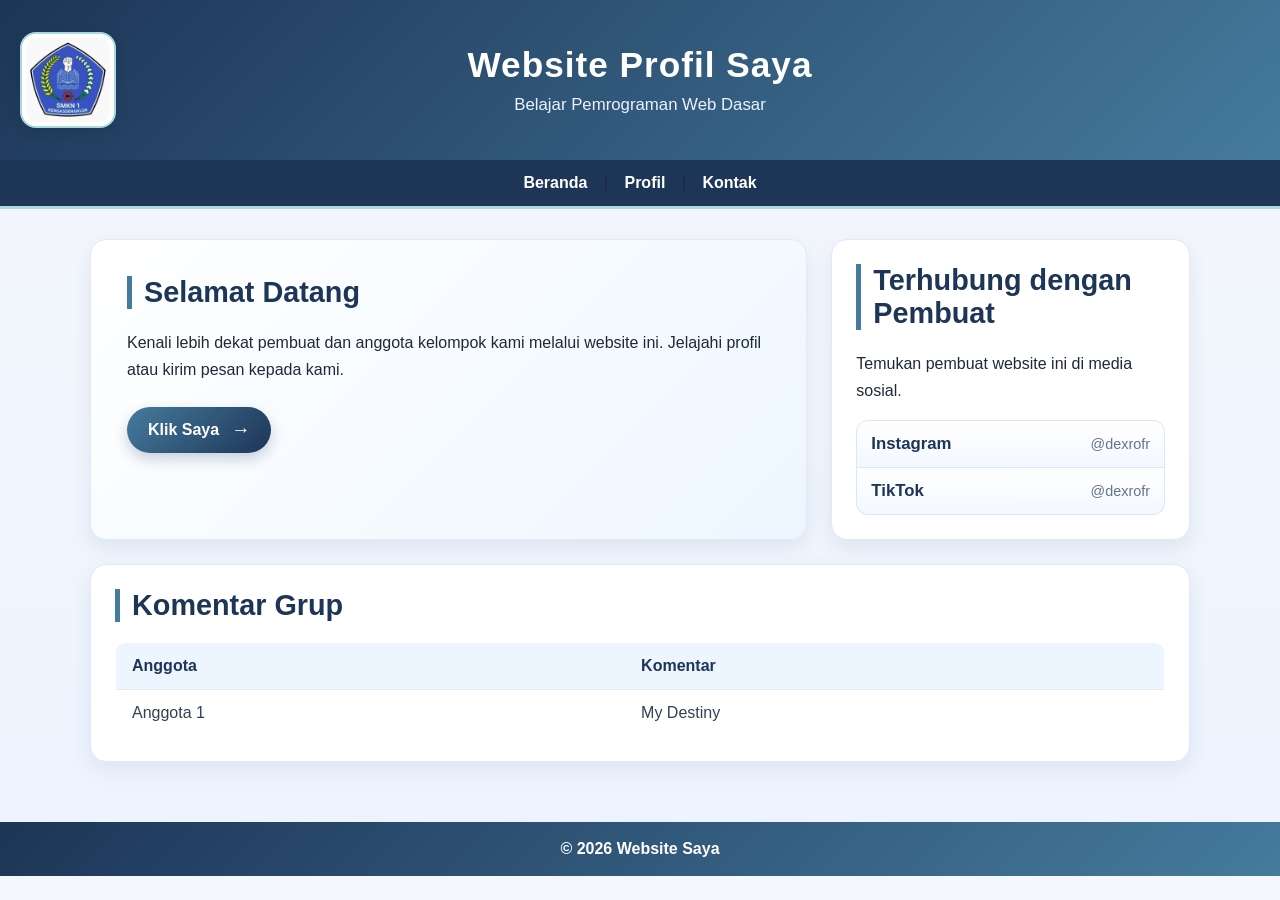
<file: index.html>
<!DOCTYPE html>
<html lang="id">
<head>
    <meta charset="UTF-8">
    <meta name="viewport" content="width=device-width, initial-scale=1.0">
    <title>Website Saya - Beranda</title>
    <link rel="stylesheet" href="style.css">
</head>
<body>

    <header class="site-header">
        <img class="school-logo" src="logosekolah.jpg" alt="Logo SMKN 1 Rengasdengklok">
        <div class="header-copy">
            <h1>Website Profil Saya</h1>
            <p>Belajar Pemrograman Web Dasar</p>
        </div>
        <span class="header-spacer" aria-hidden="true"></span>
    </header>

    <nav>
        <a href="index.html">Beranda</a> |
        <a href="about.html">Profil</a> |
        <a href="kontak.html">Kontak</a>
    </nav>

    <div class="content home-layout">
        <section class="card home-welcome">
            <h2 class="section-title">Selamat Datang</h2>
            <p>Kenali lebih dekat pembuat dan anggota kelompok kami melalui website ini. Jelajahi profil atau kirim pesan kepada kami.</p>
            <button class="greeting-button" onclick="sapa()">Klik Saya <span aria-hidden="true">&rarr;</span></button>
        </section>

        <section class="card social-panel">
            <h2 class="section-title">Terhubung dengan Pembuat</h2>
            <p>Temukan pembuat website ini di media sosial.</p>
            <div class="social-grid">
                <a class="social-item" href="https://www.instagram.com/dexrofr/" target="_blank" rel="noopener noreferrer">
                    <span class="social-platform">Instagram</span>
                    <span class="social-handle">@dexrofr</span>
                </a>
                <a class="social-item" href="https://www.tiktok.com/@dexrofr" target="_blank" rel="noopener noreferrer">
                    <span class="social-platform">TikTok</span>
                    <span class="social-handle">@dexrofr</span>
                </a>
            </div>
        </section>

        <section class="card feeling-card">
            <h2 class="section-title">Komentar Grup</h2>
            <table class="feeling-table">
                <thead>
                    <tr>
                        <th scope="col">Anggota</th>
                        <th scope="col">Komentar</th>
                    </tr>
                </thead>
                <tbody>
                    <tr>
                        <td>Anggota 1</td>
                        <td>My Destiny</td>
                    </tr>
                </tbody>
            </table>
        </section>
    </div>  

    <footer>
        &copy; 2026 Website Saya
    </footer>

    <script src="script.js"></script>
</body>
</html>
</file>
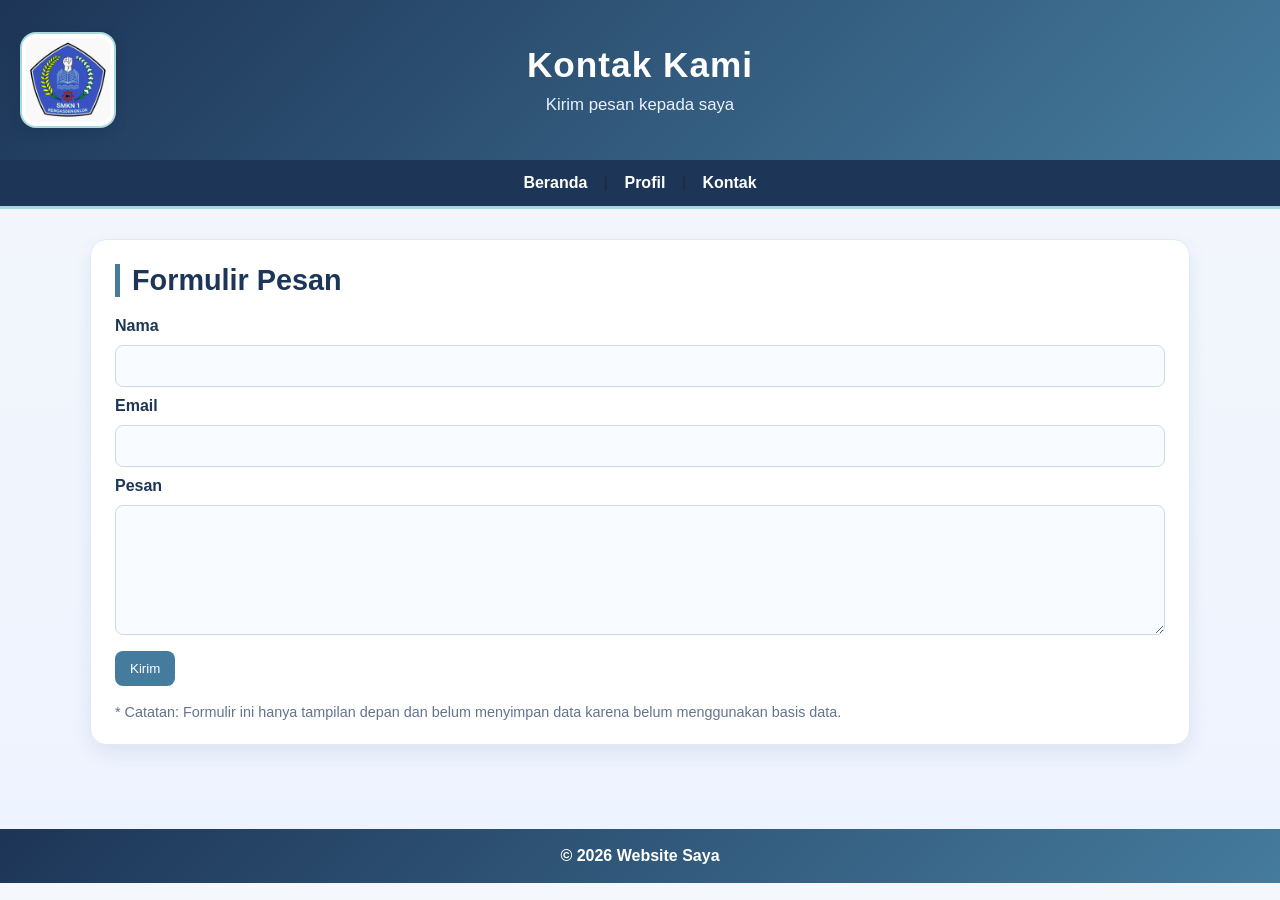
<file: kontak.html>
<!DOCTYPE html>
<html lang="id">
<head>
    <meta charset="UTF-8">
    <meta name="viewport" content="width=device-width, initial-scale=1.0">
    <title>Kontak</title>
    <link rel="stylesheet" href="style.css">
</head>
<body>

    <header class="site-header">
        <img class="school-logo" src="logosekolah.jpg" alt="Logo SMKN 1 Rengasdengklok">
        <div class="header-copy">
            <h1>Kontak Kami</h1>
            <p>Kirim pesan kepada saya</p>
        </div>
        <span class="header-spacer" aria-hidden="true"></span>
    </header>

    <nav>
        <a href="index.html">Beranda</a> |
        <a href="about.html">Profil</a> |
        <a href="kontak.html">Kontak</a>
    </nav>

    <div class="content">
        <div class="card">
            <h2 class="section-title">Formulir Pesan</h2>
            <form class="contact-form">
                <label for="nama">Nama</label>
                <input id="nama" name="nama" type="text">

                <label for="email">Email</label>
                <input id="email" name="email" type="email">

                <label for="pesan">Pesan</label>
                <textarea id="pesan" name="pesan"></textarea>

                <button type="submit">Kirim</button>
            </form>
            <p class="form-note">* Catatan: Formulir ini hanya tampilan depan dan belum menyimpan data karena belum menggunakan basis data.</p>
        </div>
    </div>

    <footer>
        &copy; 2026 Website Saya
    </footer>

</body>
</html>
</file>
<file: style.css>
body {
    font-family: Arial, sans-serif;
    background: linear-gradient(180deg, #f4f7fb 0%, #edf3ff 100%);
    margin: 0;
    color: #1f2937;
}

header {
    background: linear-gradient(135deg, #1d3557 0%, #457b9d 100%);
    color: #ffffff;
    padding: 32px 20px;
    text-align: center;
}

.site-header {
    display: grid;
    grid-template-columns: 1fr auto 1fr;
    align-items: center;
    gap: 20px;
}

.school-logo {
    display: block;
    width: 96px;
    height: 96px;
    box-sizing: border-box;
    padding: 4px;
    border: 2px solid #a8dadc;
    border-radius: 16px;
    background-color: #ffffff;
    object-fit: contain;
    justify-self: start;
    box-shadow: 0 4px 12px rgba(15, 35, 59, 0.18);
}

.header-copy {
    grid-column: 2;
}

.header-spacer {
    grid-column: 3;
}

header h1 {
    margin: 0 0 10px;
    font-size: 2.2rem;
    letter-spacing: 1px;
}

header p {
    margin: 0;
    font-size: 1.05rem;
    color: #eaf2ff;
}

nav {
    text-align: center;
    background-color: #1d3557;
    padding: 14px 10px;
    border-bottom: 3px solid #a8dadc;
}

nav a {
    color: #ffffff;
    text-decoration: none;
    margin: 0 12px;
    font-weight: 600;
    transition: color 0.2s ease;
}

nav a:hover {
    color: #a8dadc;
}

.content {
    max-width: 1100px;
    margin: 30px auto;
    padding: 0 20px 30px;
}

.card {
    background-color: #ffffff;
    padding: 24px;
    margin-bottom: 24px;
    border-radius: 16px;
    box-shadow: 0 8px 20px rgba(29, 53, 87, 0.08);
    border: 1px solid #dfeaf5;
}

.home-welcome {
    padding: 36px;
    background: linear-gradient(135deg, #ffffff 0%, #edf6ff 100%);
}

.home-layout {
    display: grid;
    grid-template-columns: minmax(0, 2fr) minmax(260px, 1fr);
    align-items: stretch;
    gap: 24px;
}

.home-layout > .card {
    margin-bottom: 0;
}

.feeling-card {
    grid-column: 1 / -1;
}

.feeling-table {
    width: 100%;
    border-collapse: collapse;
    overflow: hidden;
    border: 1px solid #d9e7f7;
    border-radius: 10px;
}

.feeling-table th,
.feeling-table td {
    padding: 14px 16px;
    border-bottom: 1px solid #dfeaf5;
    text-align: left;
}

.feeling-table th {
    background-color: #edf5ff;
    color: #1d3557;
}

.feeling-table td {
    color: #334155;
}

.feeling-table tbody tr:last-child td {
    border-bottom: none;
}

.home-welcome p,
.social-panel > p {
    line-height: 1.7;
}

.greeting-button {
    display: inline-flex;
    align-items: center;
    gap: 12px;
    margin-top: 8px;
    padding: 13px 21px;
    border-radius: 999px;
    background: linear-gradient(135deg, #457b9d 0%, #1d3557 100%);
    box-shadow: 0 6px 14px rgba(29, 53, 87, 0.22);
    font-size: 1rem;
    font-weight: 700;
    transition: transform 0.25s ease, box-shadow 0.25s ease, background 0.25s ease;
}

.greeting-button span {
    font-size: 1.2rem;
    line-height: 1;
    transition: transform 0.25s ease;
}

.greeting-button:hover {
    background: linear-gradient(135deg, #1d3557 0%, #457b9d 100%);
    transform: translateY(-3px);
    box-shadow: 0 10px 20px rgba(29, 53, 87, 0.28);
}

.greeting-button:hover span {
    transform: translateX(3px);
}

.greeting-button:focus-visible {
    outline: 3px solid #a8dadc;
    outline-offset: 4px;
}

.greeting-button:active {
    transform: translateY(-1px) scale(0.98);
}

.social-grid {
    display: grid;
    grid-template-columns: 1fr;
    gap: 0;
}

.social-item {
    display: flex;
    align-items: center;
    justify-content: space-between;
    gap: 0;
    padding: 13px 14px;
    border: 1px solid #d9e7f7;
    background: linear-gradient(180deg, #ffffff 0%, #f3f8ff 100%);
    text-decoration: none;
    transition: transform 0.2s ease, box-shadow 0.2s ease;
}

.social-item + .social-item {
    border-top: 0;
}

.social-item:first-child {
    border-radius: 12px 12px 0 0;
}

.social-item:last-child {
    border-radius: 0 0 12px 12px;
}

.social-item:hover {
    transform: translateX(4px);
    box-shadow: 0 6px 14px rgba(29, 53, 87, 0.1);
}

.social-platform {
    color: #1d3557;
    font-size: 1.05rem;
    font-weight: 700;
}

.social-handle {
    color: #64748b;
    font-size: 0.9rem;
}

@media (prefers-reduced-motion: reduce) {
    .social-item {
        transition: none;
    }

    .social-item:hover {
        transform: none;
    }
}

.section-title {
    margin: 0 0 20px;
    color: #1d3557;
    font-size: 1.8rem;
    border-left: 5px solid #457b9d;
    padding-left: 12px;
}

.profile-grid {
    display: grid;
    grid-template-columns: repeat(6, minmax(0, 1fr));
    gap: 20px;
}

.member-card {
    grid-column: span 2;
    background: linear-gradient(180deg, #ffffff 0%, #f3f8ff 100%);
    border: 1px solid #d9e7f7;
    border-radius: 14px;
    overflow: hidden;
    box-shadow: 0 6px 14px rgba(29, 53, 87, 0.06);
    transition: transform 0.25s ease, box-shadow 0.25s ease;
}

.member-card:nth-child(4) {
    grid-column: 2 / span 2;
}

.member-card:nth-child(5) {
    grid-column: 4 / span 2;
}

.member-card:hover {
    position: relative;
    z-index: 1;
    transform: translateY(-4px) scale(1.025);
    box-shadow: 0 12px 24px rgba(29, 53, 87, 0.16);
}

.member-header {
    background: linear-gradient(135deg, #457b9d 0%, #1d3557 100%);
    color: #ffffff;
    padding: 14px 18px;
    font-weight: bold;
    font-size: 1.1rem;
}

.member-photo-wrap {
    padding: 18px 18px 0;
    background: linear-gradient(180deg, #edf6ff 0%, #ffffff 100%);
    display: flex;
    justify-content: center;
}

.member-photo {
    display: block;
    width: 160px;
    height: 160px;
    object-fit: cover;
    border-radius: 50%;
    border: 3px solid #dfeaf5;
}

.member-table {
    width: 100%;
    border-collapse: collapse;
}

.member-table th,
.member-table td {
    padding: 13px 14px;
    text-align: left;
    border-bottom: 1px solid #dfeaf5;
    font-size: 1rem;
}

.member-table th {
    width: 38%;
    background-color: #edf5ff;
    color: #1d3557;
    font-weight: 700;
}

.member-table td {
    color: #334155;
}

.member-table tr:last-child th,
.member-table tr:last-child td {
    border-bottom: none;
}

footer {
    background: linear-gradient(135deg, #1d3557 0%, #457b9d 100%);
    color: #ffffff;
    padding: 18px 15px;
    text-align: center;
    font-weight: 600;
}

button {
    padding: 10px 15px;
    background-color: #457b9d;
    color: #ffffff;
    border: none;
    border-radius: 8px;
    cursor: pointer;
    transition: background-color 0.2s ease;
}

button:hover {
    background-color: #1d3557;
}

.contact-form {
    display: grid;
    gap: 10px;
}

.contact-form label {
    color: #1d3557;
    font-weight: 600;
}

.contact-form input,
.contact-form textarea {
    box-sizing: border-box;
    width: 100%;
    padding: 11px 12px;
    border: 1px solid #cbd9e8;
    border-radius: 8px;
    background-color: #f8fbff;
    color: #1f2937;
    font: inherit;
}

.contact-form textarea {
    min-height: 130px;
    resize: vertical;
}

.contact-form input:focus,
.contact-form textarea:focus {
    outline: 2px solid #a8dadc;
    border-color: #457b9d;
}

.contact-form button {
    justify-self: start;
    margin-top: 6px;
}

.form-note {
    margin: 18px 0 0;
    font-size: 0.9rem;
    color: #64748b;
}

@media (max-width: 850px) {
    .home-layout {
        grid-template-columns: minmax(0, 1.5fr) minmax(230px, 1fr);
    }

    .profile-grid {
        grid-template-columns: repeat(2, minmax(0, 1fr));
    }

    .member-card,
    .member-card:nth-child(4) {
        grid-column: auto;
    }

    .member-card:nth-child(5) {
        grid-column: 1 / -1;
        width: calc(50% - 10px);
        justify-self: center;
    }
}

@media (max-width: 600px) {
    .site-header {
        grid-template-columns: 1fr;
        justify-items: center;
        gap: 14px;
    }

    .school-logo {
        justify-self: center;
    }

    .header-copy {
        grid-column: 1;
    }

    .header-spacer {
        display: none;
    }

    .home-layout {
        grid-template-columns: 1fr;
        gap: 0;
    }

    .home-layout > .card {
        margin-bottom: 18px;
    }

    .home-welcome {
        padding: 24px;
    }

    .profile-grid {
        grid-template-columns: 1fr;
    }

    .member-card:nth-child(5) {
        grid-column: auto;
        width: auto;
    }

    .content {
        padding: 0 12px 20px;
    }

    .card {
        padding: 16px;
    }

    header h1 {
        font-size: 1.8rem;
    }

    .member-card:hover {
        transform: translateY(-3px) scale(1.01);
    }
}

@media (prefers-reduced-motion: reduce) {
    .greeting-button,
    .greeting-button span {
        transition: none;
    }

    .greeting-button:hover,
    .greeting-button:active {
        transform: none;
    }

    .member-card {
        transition: none;
    }

    .member-card:hover {
        transform: none;
    }
}
</file>
